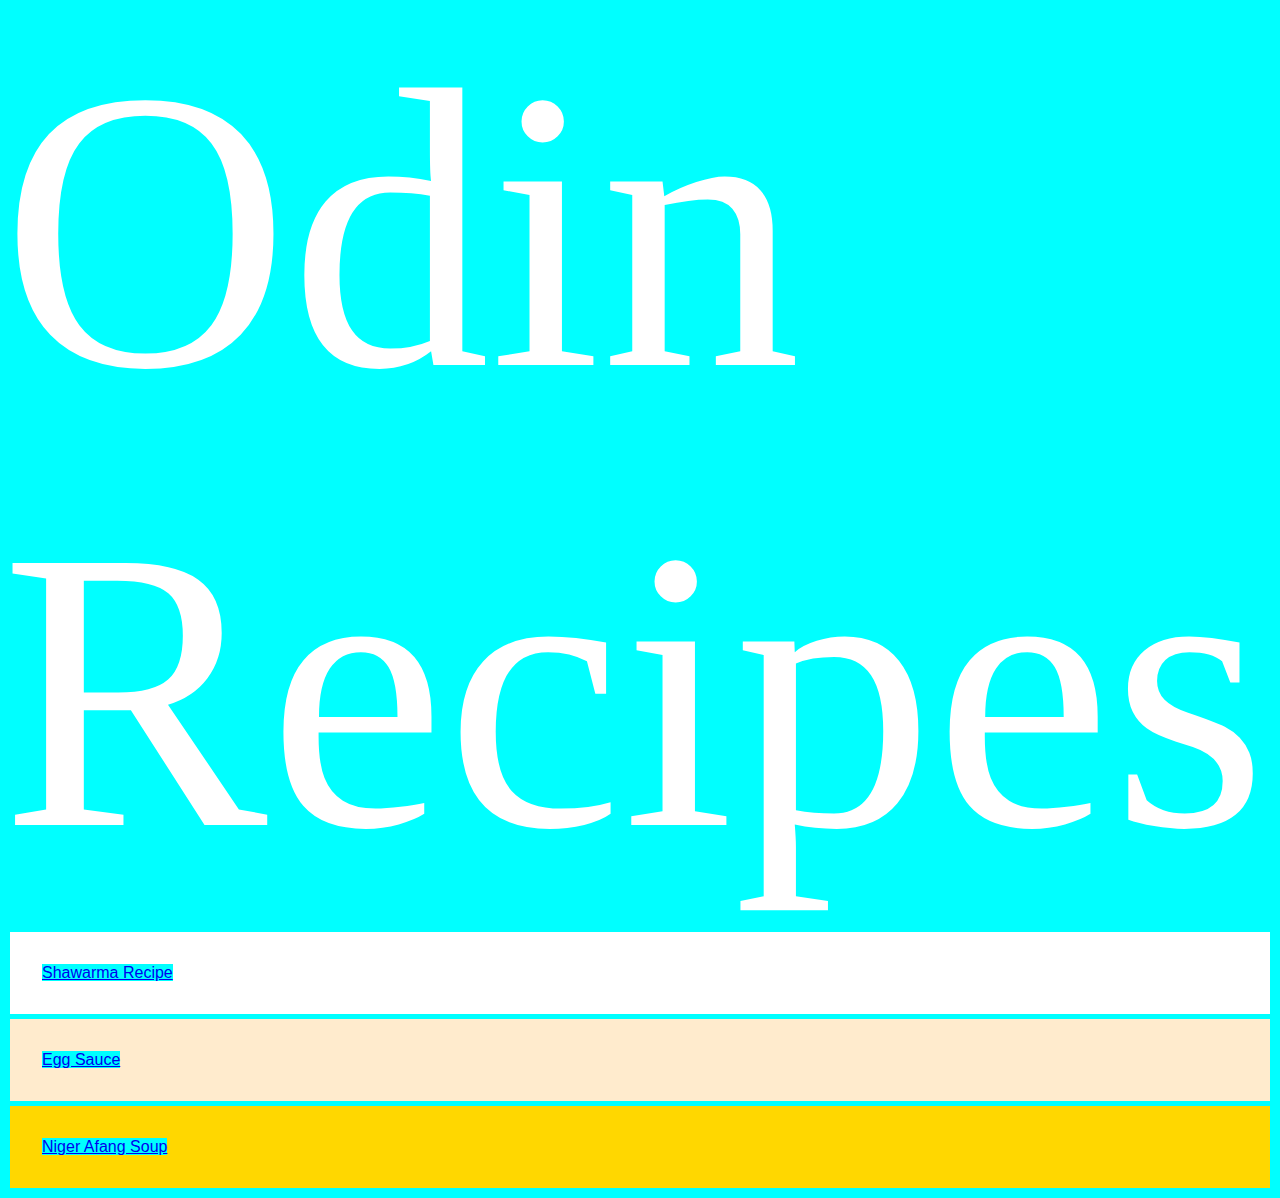
<file: index.html>
<!DOCTYPE html>
<html lang="en">
<head>
    <meta charset="UTF-8">
    <meta name="viewport" content="width=device-width, initial-scale=1.0">
    <title>Link CSS to HTML</title>
    <!--Using inernal CSS -->
<style>
    *{
        background-color: aqua;
        font-family: sans-serif Arial, Helvetica, sans-serif;
        margin: 0%;
        padding: 0%;
        box-sizing: border-box;
        font-family: sans-serif;
    }

    .title h1{
        color: white;
        font: 25rem solid;
        padding: 1px;
    }
    .links{
        margin: 10px 5px;
    
    }
    .shawarma{
        margin: 3px 5px 5px 5px;
        padding: 2em;
        background: white;
        
    }
    .Sauce{
        margin: 3px 5px 5px 5px;
        padding: 2em;
        background: blanchedalmond;
    }
    .Soup{
        margin: 3px 5px 5px 5px;
        padding: 2em;
        background: gold;
    }




    


</style>
    
  
</head>
<body>
   <div> 
    <div class="title"> <h1>Odin Recipes</h1></div>

    <div>
    <ul class="links"> 
       <div> <li class="shawarma"><a href="recipes/shawarma.html">Shawarma Recipe</a></li></div>
       <div> <li class="Sauce"><a href="recipes/egg-sauce.html">Egg Sauce</a></li></div>
       <div><li class="Soup"><a href="recipes/afang-soup.html">Niger Afang Soup</a></li> </ul></div>
</div>
</div>

</body>
</html>
</file>
